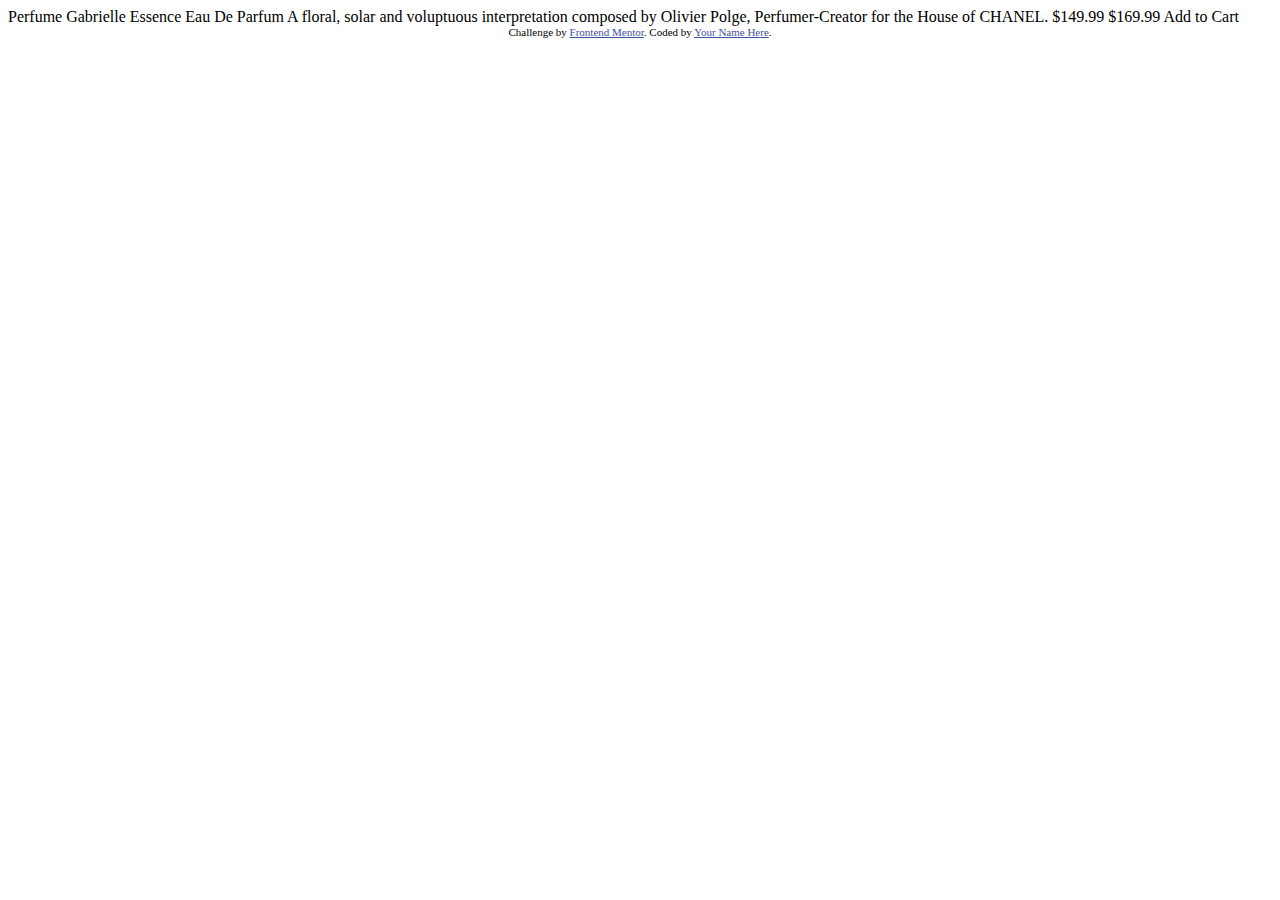
<file: Perfume Gabrielle/new.html>
<!DOCTYPE html>
<html lang="en">
<head>
  <meta charset="UTF-8">
  <meta name="viewport" content="width=device-width, initial-scale=1.0"> <!-- displays site properly based on user's device -->

  <link rel="icon" type="image/png" sizes="32x32" href="./images/favicon-32x32.png">
  
  <title>Frontend Mentor | Product preview card component</title>

  <!-- Feel free to remove these styles or customise in your own stylesheet 👍 -->
  <style>
    .attribution { font-size: 11px; text-align: center; }
    .attribution a { color: hsl(228, 45%, 44%); }
  </style>
</head>
<body>

  Perfume

  Gabrielle Essence Eau De Parfum

  A floral, solar and voluptuous interpretation composed by Olivier Polge, 
  Perfumer-Creator for the House of CHANEL.

  $149.99
  $169.99

  Add to Cart
  
  <div class="attribution">
    Challenge by <a href="https://www.frontendmentor.io?ref=challenge" target="_blank">Frontend Mentor</a>. 
    Coded by <a href="#">Your Name Here</a>.
  </div>
</body>
</html>
</file>
